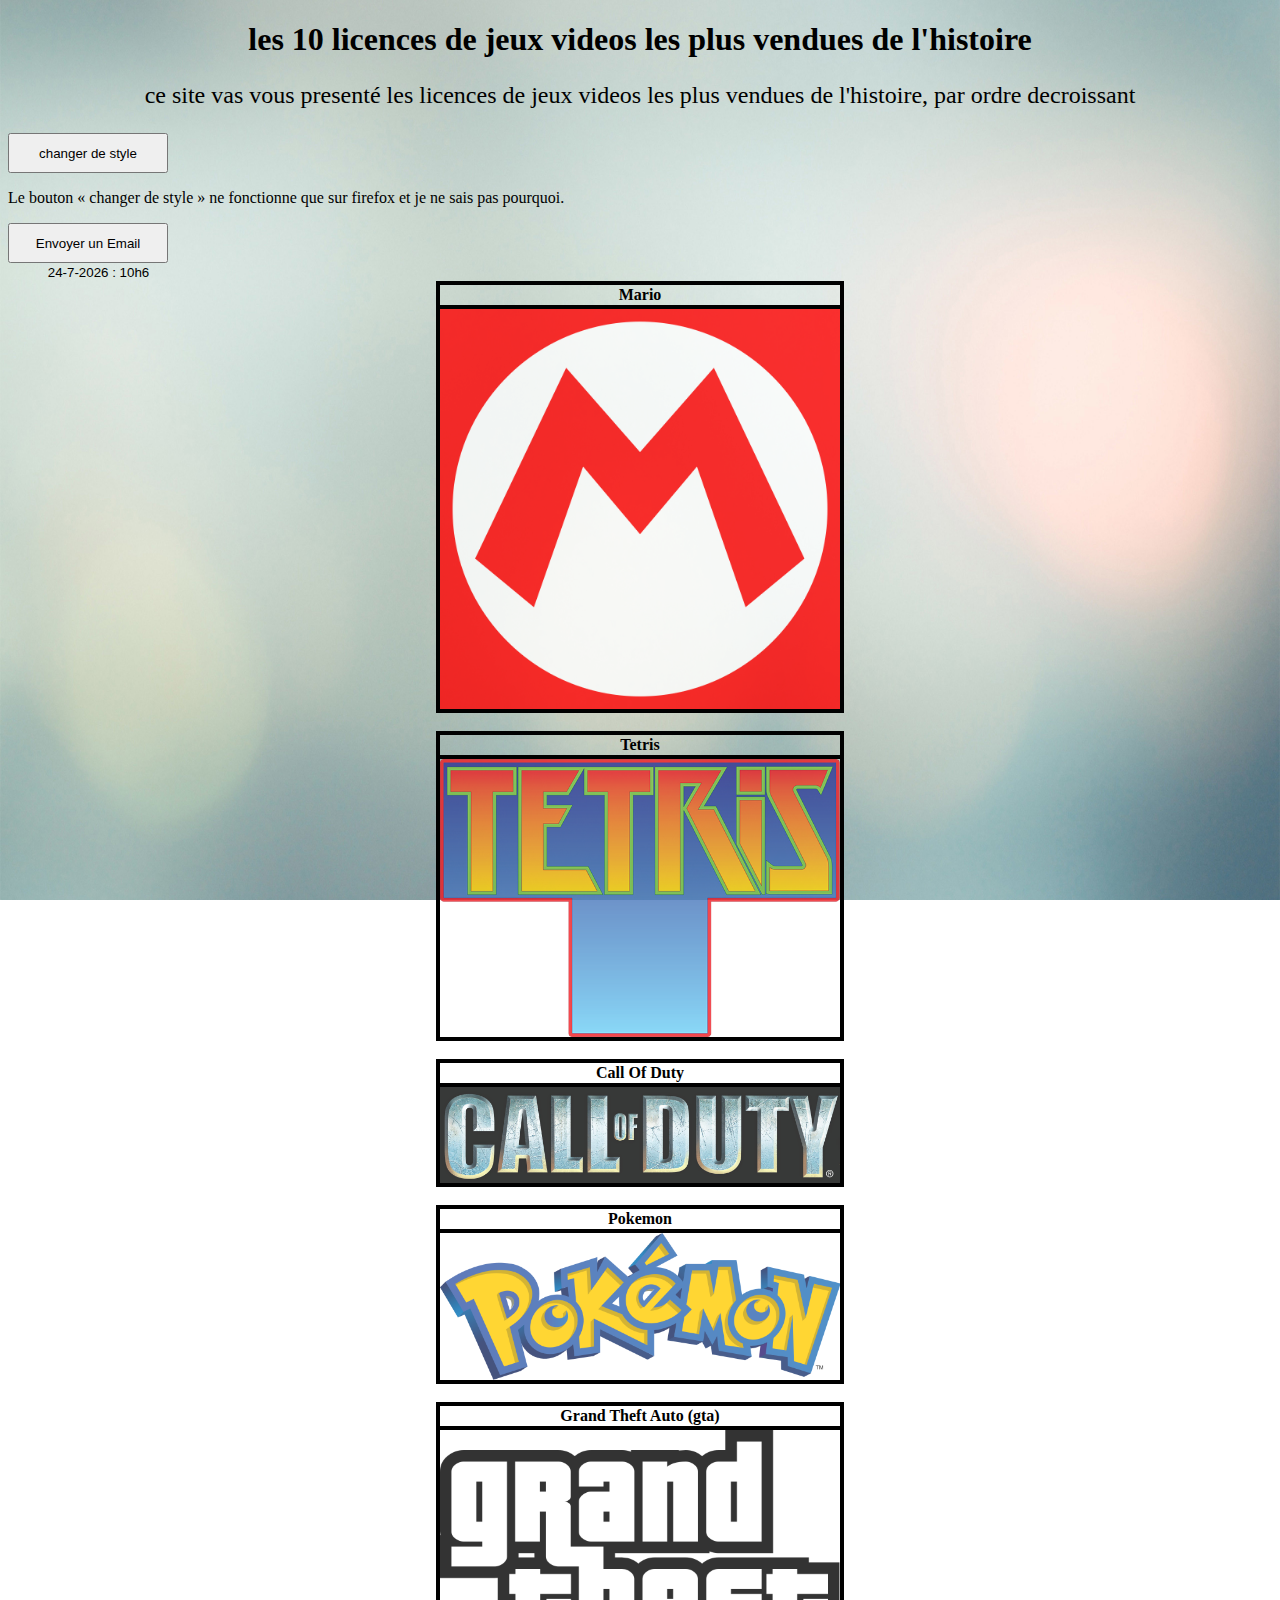
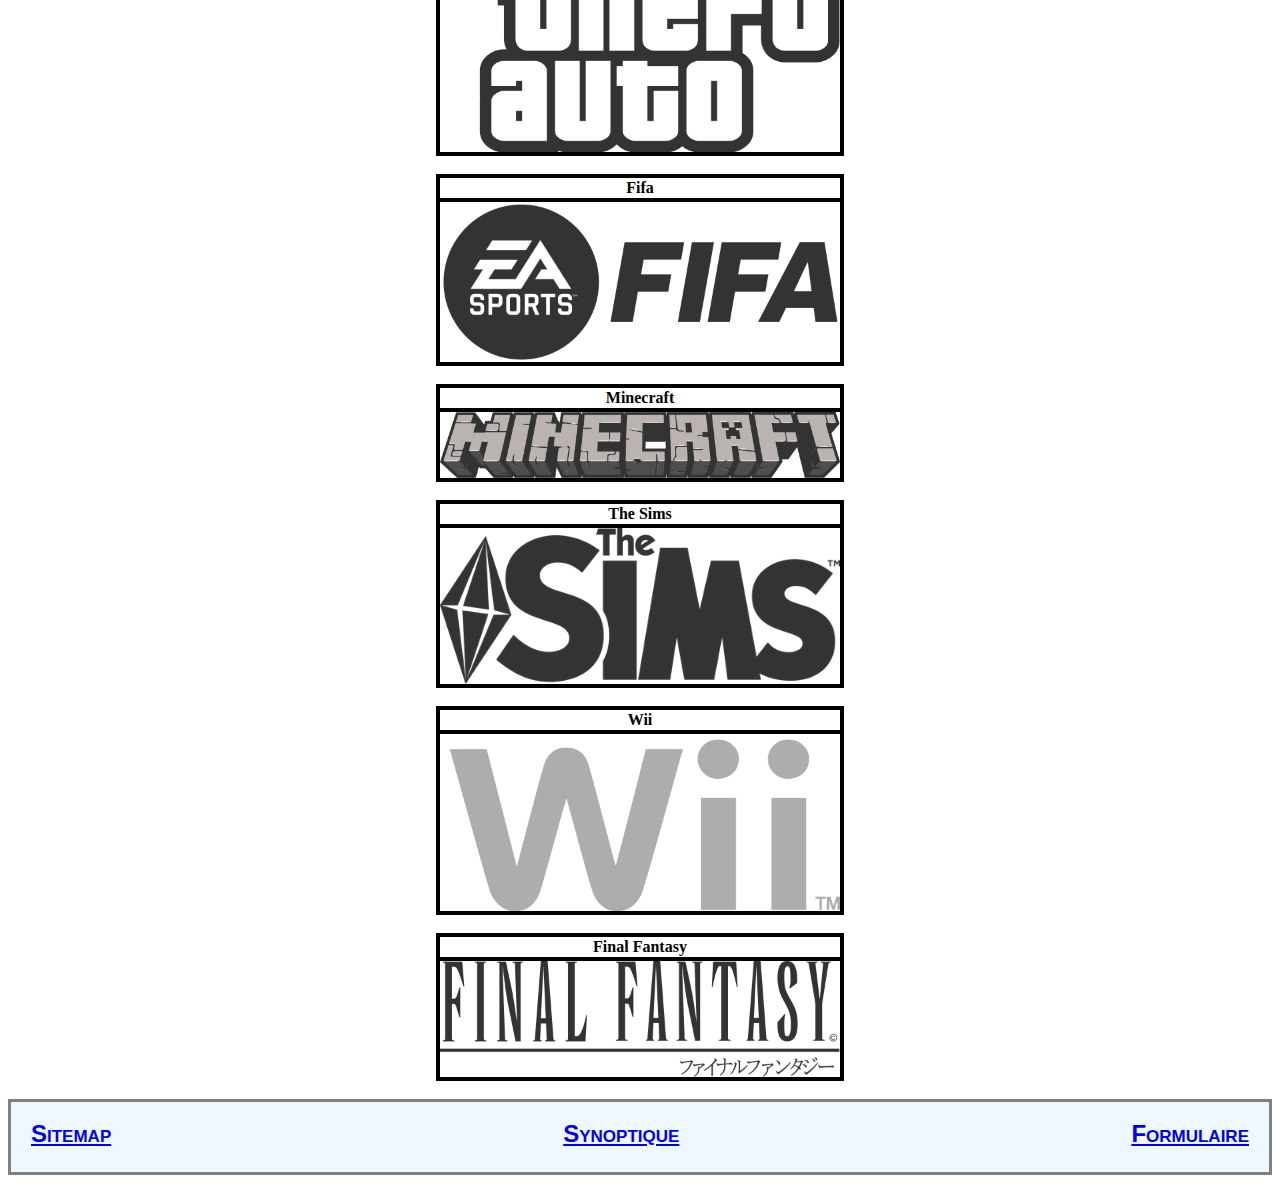
<file: index.html>
<!DOCTYPE html>
<html xmlns="http://www.w3.org/1999/xhtml" lang="fr" xml:lang="fr">
<head>
  <meta charset="UTF-8">
  <title>menu principale</title>
  <link rel="alternate stylesheet" title="AlternativStyle" href="Styles/AlternativStyles/AltStyle.css" />
  <link rel="stylesheet" title="normal" href="Styles/NormalStyles/indexStyle.css"/>
  <script  src="Javascript/swapStyle.js"> </script>
  <script  src="Javascript/Heure.js"> </script>
</head>
<body onload="displayHour()">

<h1 id="index">les 10 licences de jeux videos les plus vendues de l'histoire</h1>
<p id="presentation">ce site vas vous presenté les licences de jeux videos les plus vendues de l'histoire, par ordre decroissant</p>

<button class="button" onclick="swap()"> changer de style</button>
<p id="info">Le bouton « changer de style » ne fonctionne que sur firefox et je ne sais pas pourquoi. </p>

<button class="button" onclick="sendMail()">Envoyer un Email</button>
<br/>
<label for="date"></label>
<input name="date" id="date" type="text" value="" readonly="readonly">


<table class="index">
  <thead>
  <tr><th> Mario </th></tr>
  </thead>
  <tbody>
  <tr><td>
    <a href="Content/Collection/mario.xhtml">
      <img class="index" alt="mario logo" src="Images/logomario.png"/>
    </a>
  </td></tr></tbody>
</table>
<br/>

<table class="index">
  <thead>
  <tr><th> Tetris </th></tr>
  </thead>
  <tbody>
  <tr><td>
    <a href="Content/Collection/mario.xhtml">
      <img class="index" alt="tetris logo" src="Images/tetrisVignette.png"/>
    </a>
  </td></tr></tbody>
</table>
<br/>

<table class="index">
  <thead>
  <tr><th> Call Of Duty </th></tr>
  </thead>
  <tbody>
  <tr><td>
    <a href="Content/Collection/cod.xhtml">
      <img class="index" alt="cod logo" src="Images/codlogo.png"/>
    </a>
  </td></tr></tbody>
</table>
<br/>

<table class="index">
  <thead>
  <tr><th> Pokemon </th></tr>
  </thead>
  <tbody>
  <tr><td>
    <a href="Content/Collection/pokemon.xhtml">
      <img class="index" alt="pokemon logo" src="Images/pokemonlogo.png"/>
    </a>
  </td></tr></tbody>
</table>
<br/>

<table class="index">
  <thead>
  <tr><th> Grand Theft Auto (gta) </th></tr>
  </thead>
  <tbody>
  <tr><td>
    <a href="Content/Collection/grand_theft_auto.xhtml">
      <img class="index" alt="gta logo" src="Images/gtalogo.png"/>
    </a>
  </td></tr></tbody>
</table>
<br/>

<table class="index">
  <thead>
  <tr><th> Fifa </th></tr>
  </thead>
  <tbody>
  <tr><td>
    <a href="Content/Collection/fifa.xhtml">
      <img class="index" alt="fifa logo" src="Images/fifalogo.png"/>
    </a>
  </td></tr></tbody>
</table>
<br/>

<table class="index">
  <thead>
  <tr><th> Minecraft </th></tr>
  </thead>
  <tbody>
  <tr><td>
    <a href="Content/Collection/minecraft.xhtml">
      <img class="index" alt="minecraft logo" src="Images/minecraftlogo.jpg"/>
    </a>
  </td></tr></tbody>
</table>
<br/>

<table class="index">
  <thead>
  <tr><th> The Sims </th></tr>
  </thead>
  <tbody>
  <tr><td>
    <a href="Content/Collection/sims.xhtml">
      <img class="index" alt="sims logo" src="Images/simslogo.png"/>
    </a>
  </td></tr></tbody>
</table>
<br/>

<table class="index">
  <thead>
  <tr><th> Wii </th></tr>
  </thead>
  <tbody>
  <tr><td>
    <a href="Content/Collection/wii.xhtml">
      <img class="index" alt="wii logo" src="Images/wiilogo.png"/>
    </a>
  </td></tr></tbody>
</table>
<br/>

<table class="index">
  <thead>
  <tr><th> Final Fantasy </th></tr>
  </thead>
  <tbody>
  <tr><td>
    <a href="Content/Collection/final_fantasy.xhtml">
      <img class="index" alt="ff logo" src="Images/finalfantasylogo.png"/>
    </a>
  </td></tr></tbody>
</table>
<br/>

<div id="bottomLayer">
  <a id="a" href="Content/Miscellaneous/sitemap.xhtml">Sitemap</a>
  <a id="b" href="Content/Miscellaneous/synoptic.xhtml">Synoptique</a>
  <a id="c" href="Content/Forms/formulaire.html">Formulaire</a>
</div>


</body>
</html>
</file>
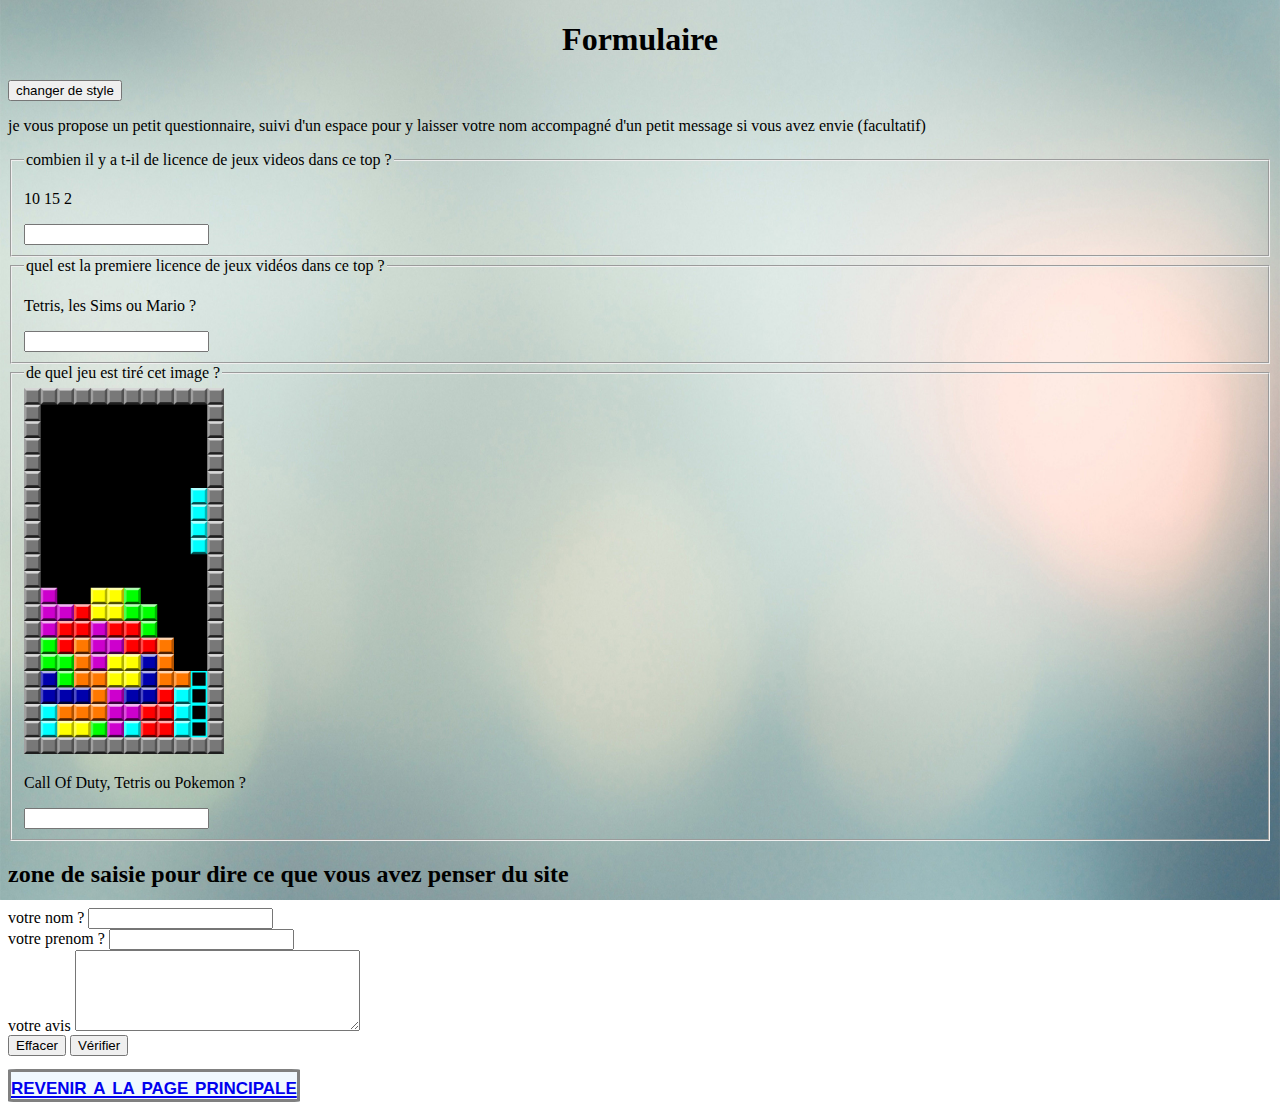
<file: Content/Forms/formulaire.html>
<!DOCTYPE html>
<html lang="en" xmlns="http://www.w3.org/1999/html">
<head>
    <meta charset="UTF-8">
    <title>Formulaire</title>

    <link rel="alternate stylesheet" title="AlternativStyle" href="../../Styles/AlternativStyles/AltStyle.css" />
    <link rel="stylesheet" title="normal" href="../../Styles/NormalStyles/formulaireStyle.css" />

    <script src="../../Javascript/formulaire.js"> </script>
    <script src="../../Javascript/swapStyle.js"> </script>



    <link rel="icon" type="image/png" href="../../Images/IconForms.jpg" />



</head>
<body>
<h1>Formulaire</h1>
<button class="button" onclick="swap()"> changer de style</button>

<p> je vous propose un petit questionnaire, suivi d'un espace pour y laisser votre nom accompagné d'un petit message si vous avez envie (facultatif)</p>
<form action=http://voca2.univ-poitiers.fr/~subrenat/cours_web/traitement.php? method="post">
    <fieldset>
        <legend>combien il y a t-il de licence de jeux videos dans ce top ?</legend>
        <p>10   15    2</p>

        <label for="q1"></label>
        <input name="question 1" id="q1" value="">

        <p class="hidden"> entrez une reponse s'il vous plait</p>

    </fieldset>

    <fieldset>

    <legend>quel est la premiere licence de jeux vidéos dans ce top ?</legend>
        <p>Tetris, les Sims ou Mario ?</p>

        <label for="q2"></label>
        <input name="question 2" id="q2" value="">

        <p class="hidden"> entrez une reponses s'il vous plait</p>


    </fieldset>

    <fieldset>
        <legend>de quel jeu est tiré cet image ?</legend>
        <img alt="imgquizz" src="../../Images/imgquizz.png" style="width: 200px"/>

        <p>Call Of Duty, Tetris ou Pokemon ?</p>

        <label for="q3"></label>
        <input name="question 3" id="q3" value="">

        <p class="hidden"> entrez une reponses s'il vous plait</p>

    </fieldset>


    <div id="resume" style="display: none">
        <h2> resumer de vos reponses</h2>
        <p>combien il y a t'il de licence de jeux videos dans ce top ?</p>
        <input id="qe1" value="" > <br/>
        <p>quel la premiere licence de ce top ?</p>
        <input id="qe2" value=""> <br/>
        <p>a quel jeu represente cet image ?</p>
        <input id="qe3" value=""> <br/>

    </div>


<div>

<h2>zone de saisie pour dire ce que vous avez penser du site</h2>
    <label for="name">votre nom ?</label>
    <input name="nom" type=text id="name" value="">
    <br/>

    <label for="surname">votre prenom ?</label>
    <input name="prenom" type=text id="surname" value="">

    <br/>
    <label for="txt">votre avis</label>
    <textarea name="story"
              rows="5" cols="33" id="txt">
</textarea>

    <img id="r" alt="r" src="../../Images/quizr.png"/>

<div>
    <button onclick="erase()" type="reset"> Effacer</button>
    <button onclick="checkAllTest()" type="button" > Vérifier </button>
    <button id="reponses" type="button" onclick=ViewReponse() style="display: none"> regarder les reponses </button>
    <button id="resreponse" type="button" onclick=resume();viewResumer() style="display: none"> resumé de vos reponses </button>
    <input id="envoie" type="submit" value="Envoyer le formulaire" style="display: none">

</div>
</div>
</form>



<br/>



<a href="../../index.html">revenir a la page principale</a>

</body>


</html>
</file>
<file: Styles/AlternativStyles/AltStyle.css>
/*******/
/*index*/
/*******/

h1#index{
    font-size: 50px;
    text-align: center;
}
p#presentation{
    text-align: center;
    font-size: 24px;
}
p#info{
font-size: 15px;
}

input#date{
    font-size: 30px;
    background-color: transparent;
    border: none;
    text-align: center;
}

img{
    width : 400px;
    margin-bottom:-5px;
    margin-left: -1px;
    margin-right: -1px;
    margin-top: -1px;
}

table,td{
    border: 4px solid black;
    margin-left: auto;
    margin-right: auto;
    border-collapse: collapse;
}

div#bottomLayer{
    border: 3px solid grey;
    font: small-caps bold 24px/1 sans-serif;
    height: 70px;
    background-color:rgb(240, 248, 255);
    display: flex;
    justify-content: space-between;
}

#a,#b,#c{padding: 20px}

/************/
/*FORMULAIRE*/
/************/
#reponses,.hidden,#r{
    display: none;
}
div#resume{
    float:right;
}

/**********/
/*generale*/
/**********/
.button{
    width: 160px;
    height: 40px
}

video {
    width: 307px;
    border-bottom: 3px solid black;
}
strong.demo{
    color: black;
}
div.demo {
    float: right;
    border: 2px solid black;
}


div#bottomLayer{
    border: 3px solid grey;
    border-radius: 3%;
    margin-top: 10px;
    font: small-caps bold 24px/1 sans-serif;
    height: 70px;
    background-color:rgb(240, 248, 255);
}
ol{
    font: small-caps bold 24px/1 sans-serif;
}

a{
    display: inline-block;
    font: small-caps bold 24px/1 sans-serif;
}
ul.link_nav{
    padding-right: 10px;
    padding-left: 0;
    padding-top: 200px;
    color: rgba(255, 255, 255, 0);
    margin: 0;
}
.link_nav {
    display: flex;
    justify-content: space-between;
}
p{
    font: 24px/1 sans-serif;
}

/**********/
/*synoptic*/
/**********/
table,td,th {
    border: 3px solid rgb(0, 0, 0);
    border-collapse: collapse
}
img.synoptic{
    width: 200px;
}
td {
    text-align: center;
}

/**********/
/*site map*/
/**********/
.img{
    border: 2px solid black;
    width: 100px;
}
ul.sitemapListe{
    margin-top: -20px;
    font: small-caps bold 24px/1 sans-serif;
}
h1#sitemap {
    font-size: 40px;
    color : #6c0808;
}


/***********/
/*minecraft*/
/***********/
.minecraftBackground{
    display: none;
}
p {
    padding-left: 10px;
    font: 24px/1 sans-serif;
}

.content{
    top: 0;
}
a {
    display: inline-block;
    font: small-caps bold 24px/1 sans-serif;
}

ul.link_nav{
    padding-top: 300px;
    padding-right: 10px;
    padding-left: 0;
}

.link_nav {
    display: flex;
    justify-content: space-between;
}

.hover-title {
    text-decoration: underline;
    font-size: 24px;
    color: blueviolet;
}
    
.hover-image {
    display: none;
    width: 400px;
}
body:not(.mobile) .hover-title:hover + .hover-image {
    display: initial;
}

.hover-image img{
    max-width: 10%;
    max-height: 10%;
}

/*****/
/*GTA*/
/*****/

img.gtaMap{
    position:static;
    width: 300px;
    border: 1mm solid black;
    transition: width 1s;
}
img.gtaMap:hover{
    width:700px;
}

/*****/
/*COD*/
/*****/
video.cod{
    display:none
}

/*********/
/*POKEMON*/
/*********/
img#pokeMap{
    width: 300px;
    float: right;
    border-top: rgba(0, 0, 0, 0);
    border: 1mm solid black;
    transition: width 1s;
}
img#pokeMap:hover{
    width:700px;
}
</file>
<file: Styles/NormalStyles/indexStyle.css>
body {
    background: url("../../Images/indexBackground.jpg") no-repeat center fixed;
    background-size: 100% 100%;
}
h1{
    text-align: center;
}

#presentation{
    text-align: center;
    font-size: 24px;
}

.button{
    width: 160px;
    height: 40px
}
input{
    background-color: transparent;
    border: none;
    text-align: center;
}


img{
    opacity: 80%;
    width : 400px;
    margin-bottom:-5px;
    margin-left: -1px;
    margin-right: -1px;
    margin-top: -1px;
    transition: opacity 1.5s;
}
img:hover{ opacity: 100% }

table,td{
    border: 4px solid black;
    margin-left: auto;
    margin-right: auto;
    border-collapse: collapse;
}


div#bottomLayer{
    border: 3px solid grey;
    font: small-caps bold 24px/1 sans-serif;
    height: 70px;
    background-color:rgb(240, 248, 255);
    display: flex;
    justify-content: space-between;
    
}

#a,#b,#c{padding: 20px}
</file>
<file: Styles/NormalStyles/formulaireStyle.css>
body {
    background: url("../../Images/indexBackground.jpg") no-repeat center fixed;
    background-size: 100% 100%;
}
h1{
    text-align: center;
}

#reponses,.hidden,#r{
    display: none;
}

a{
    border: 3px solid grey;
    border-radius: 3%;
    margin-top: 10px;
    font: small-caps bold 24px/1 sans-serif;
    height: 70px;
    background-color:rgb(240, 248, 255);
}
div#resume{
    float:right;
}
</file>
